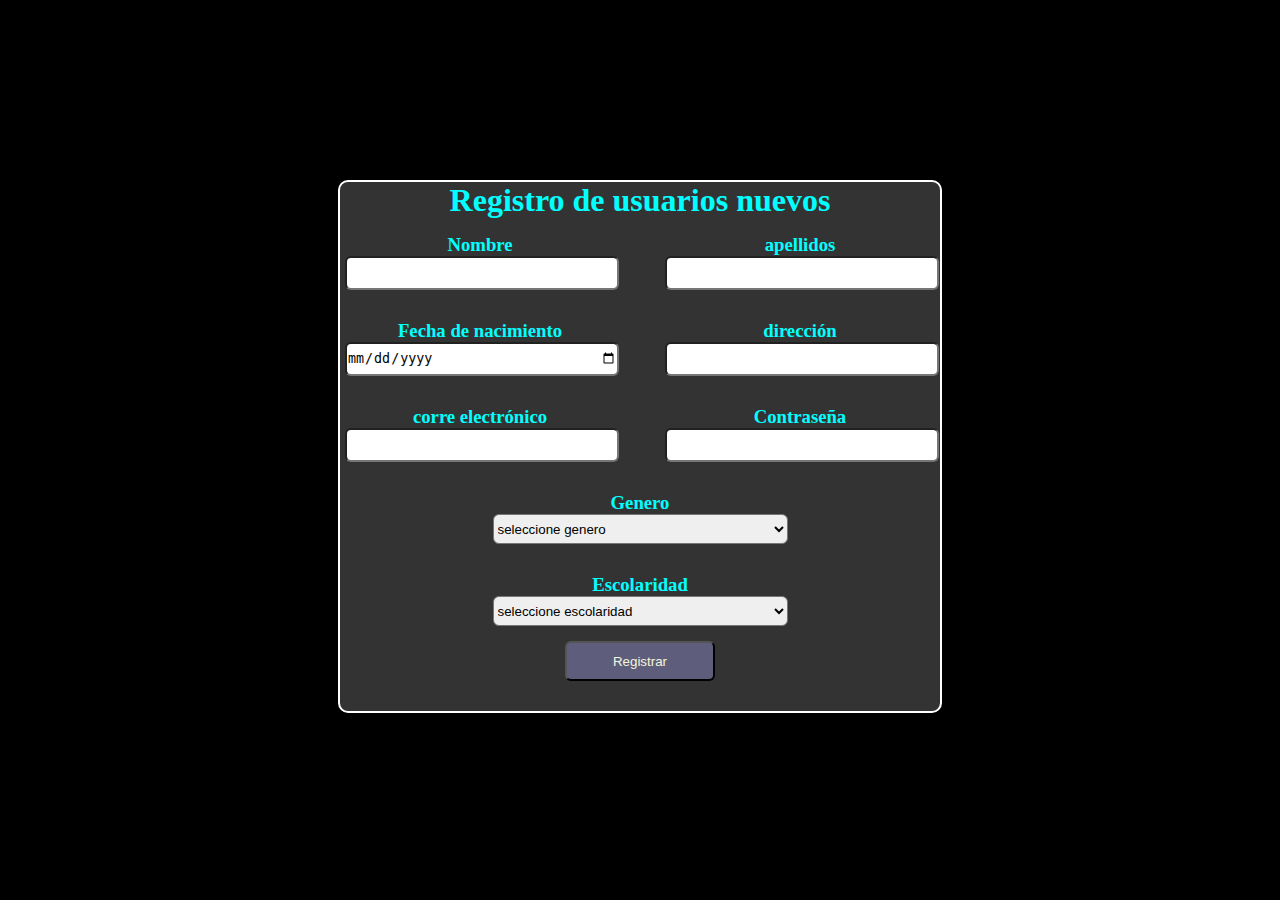
<file: Alex/index.html>
<!DOCTYPE html>
<html lang="es">
    <head>
        <link rel="stylesheet" href="stilos.css">
        <meta charset="UTF-8">
        <meta http-equiv="X-UA-Compatible" content="IE=edge">
        <meta name="viewport" content="width=device-width, initial-scale=1.0">
        <title>Formularios</title>
    </head>
    <body>
        <div class="container">
            <h1>Registro de usuarios nuevos</h1>
            <form action="Backend/registoUsuarios.html" method="get">
                <div class="fila">
                    <div class="col1">
                        <div class="titulo">
                            <h3>Nombre</h3>
                        </div>
                        <div class="caja">
                            <input type="text" > 
                        </div>
                    </div>
                    <div class="col2">
                        <div class="titulo">
                            <h3>apellidos</h3>
                        </div>
                        <div class="caja">
                            <input type="text">
                        </div>
                    </div>
                </div>
                <div class="fila">
                    <div class="col1">
                        <div class="titulo">
                            <h3>Fecha de nacimiento</h3>
                        </div>
                        <div class="caja">
                            <input type="date">
                        </div>
                    </div>
                    <div class="col2">
                        <div class="titulo">
                            <h3>dirección</h3>
                        </div>
                        <div class="caja">
                            <input type="text">
                        </div>
                    </div>
                </div>
                <div class="fila">
                    <div class="col1">
                        <div class="titulo">
                            <h3>corre electrónico</h3>
                        </div>
                        <div class="caja">
                            <input type="mail">
                        </div>
                    </div>
                    <div class="col2">
                        <div class="titulo">
                            <h3>Contraseña</h3>
                        </div>
                        <div class="caja">
                            <input type="password">
                        </div>
                    </div>
                </div>
                <div class="fila">
                    <center><div class="col">
                        <div class="titulo">
                            <h3>Genero</h3>
                        </div>
                        <div class="caja">
                            <select name="" id="">
                                <option  value="">
                                    seleccione genero
                                </option>
                                <option value="">
                                    Femenino
                                </option>
                                <option value="">
                                    Masculino
                                </option>
                            </select>
                        </div>
                    </div>
                </center>
                </div>
                <div class="fila">
                    <center><div class="col">
                        <div class="titulo">
                            <h3>Escolaridad</h3>
                        </div>
                        <div class="caja">
                            <select name="" id="">
                                <option  value="">
                                    seleccione escolaridad
                                </option>
                                <option value="">
                                    Colegio
                                </option>
                                <option value="">
                                    Tecnico
                                </option>
                                <option value="">
                                    Univeristario
                                </option>
                            </select>
                        </div>
                    </div>
                </center>
                </div>
                <input class="boton" type="submit" value="Registrar">
            </form>
        </div>
    
    </body>
</html>
</file>
<file: Alex/stilos.css>
*{
    margin:0;
    padding: 0;
}
body{
    background-color: black;
}
.container {
    text-align: center;
    background-color: rgb(255, 255, 255, 0.2);
    width: 600px;
    border: 2px solid white;
    border-radius: 10px;
    margin: 180px auto;
    overflow:hidden;
}
.fila{
    padding: 15px 5px;
    overflow: hidden;

}
.col1{
float: left;
width: 270px;
}
.col2{
    float: right;
    width: 270px;
}
input{
    width: 100%;
    border-radius: 6px;
    height: 30px;
}
.titulo{
    color:aqua;
}
h1{
    color: aqua;
}
select{
    width: 100%;
    border-radius: 6px;
    height: 30px;
}
.col{

    width: 50%;
}
.boton{
    width: 150px;
    height: 40px;
    background-color: rgb(94, 94, 124);
    color:beige;
    margin-bottom: 30px;
}
</file>
